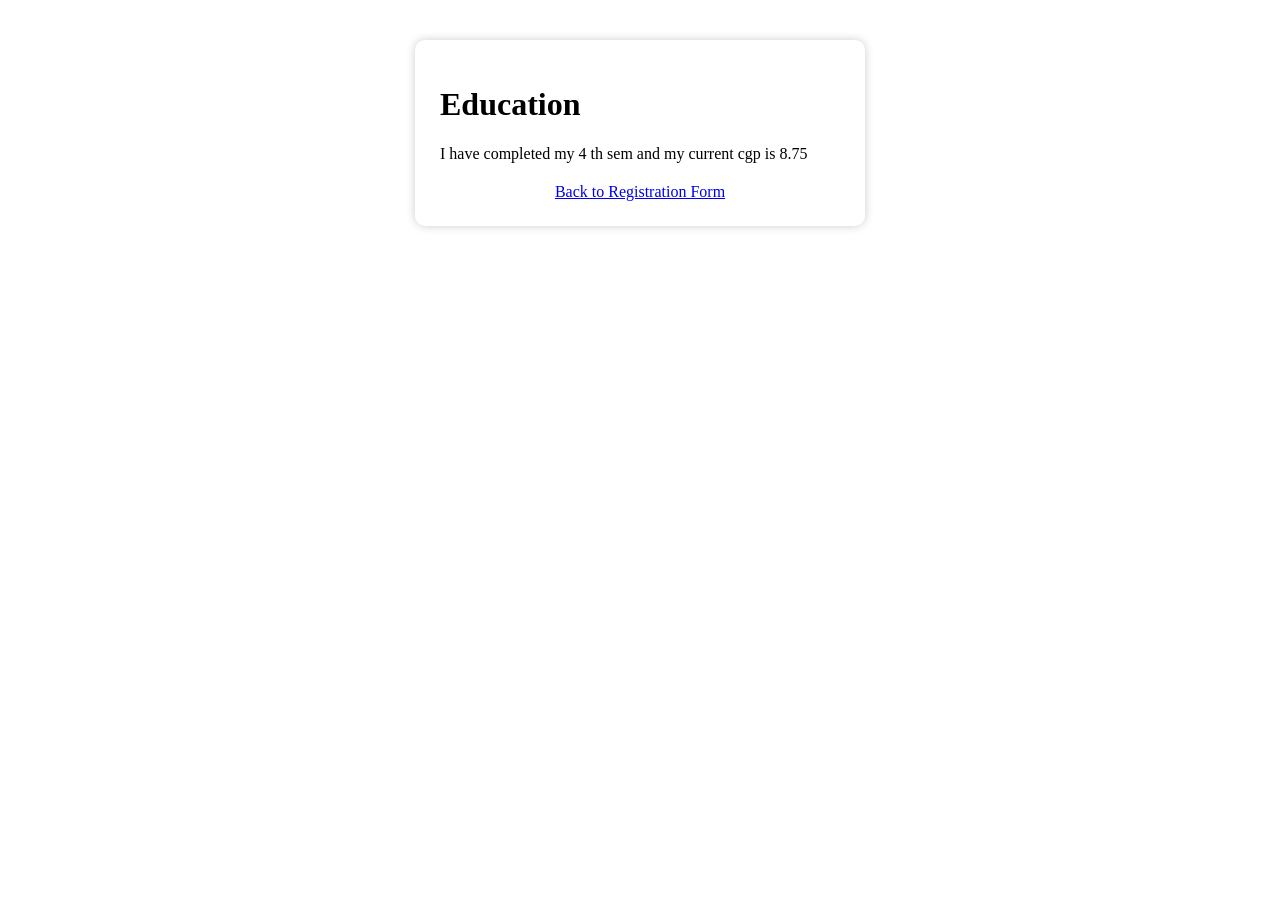
<file: Educational.html>
<!DOCTYPE html>
<html lang="en">
<head>
<meta charset="UTF-8">
<meta name="viewport" content="width=device-width, initial-scale=1.0">
<title>Education</title>
<link rel="stylesheet" href="style.css">
</head>
<main>
<div class="container">
<body>
<main>
<h1>Education</h1>
<p>I have completed my 4 th sem and my current cgp is 8.75</p>
<div class="footer">
<a href="index.html">Back to Registration Form</a>
</div>
</div>
</main>
</body>
</html>
</file>
<file: style.css>
#body{
    font-family: Arial, Helvetica, sans-serif;
    background:#f4f4f4;
}

.container{
    width:400px;
    margin:40px auto;
    background:white;
    padding:25px;
    border-radius:10px;
    box-shadow:0 0 10px rgba(0,0,0,0.2);
}

#h1{
    text-align:center;
    color:#333;
}

.avatar{
    display:block;
    margin:20px auto;
    width:120px;
    height:120px;
    border-radius:50%;
    object-fit:cover;
    border:3px solid #4CAF50;
}

label{
    display:block;
    margin-top:15px;
    font-weight:bold;
}

input{
    width:100%;
    padding:10px;
    margin-top:5px;
    border:1px solid #ccc;
    border-radius:5px;
    box-sizing:border-box;
}

button{
    width:100%;
    margin-top:20px;
    padding:12px;
    background:#4CAF50;
    color:white;
    border:none;
    border-radius:5px;
    font-size:16px;
    cursor:pointer;
}

button:hover{
    background:#45a049;
}

.footer{
    text-align:center;
    margin-top:20px;
}
</file>
